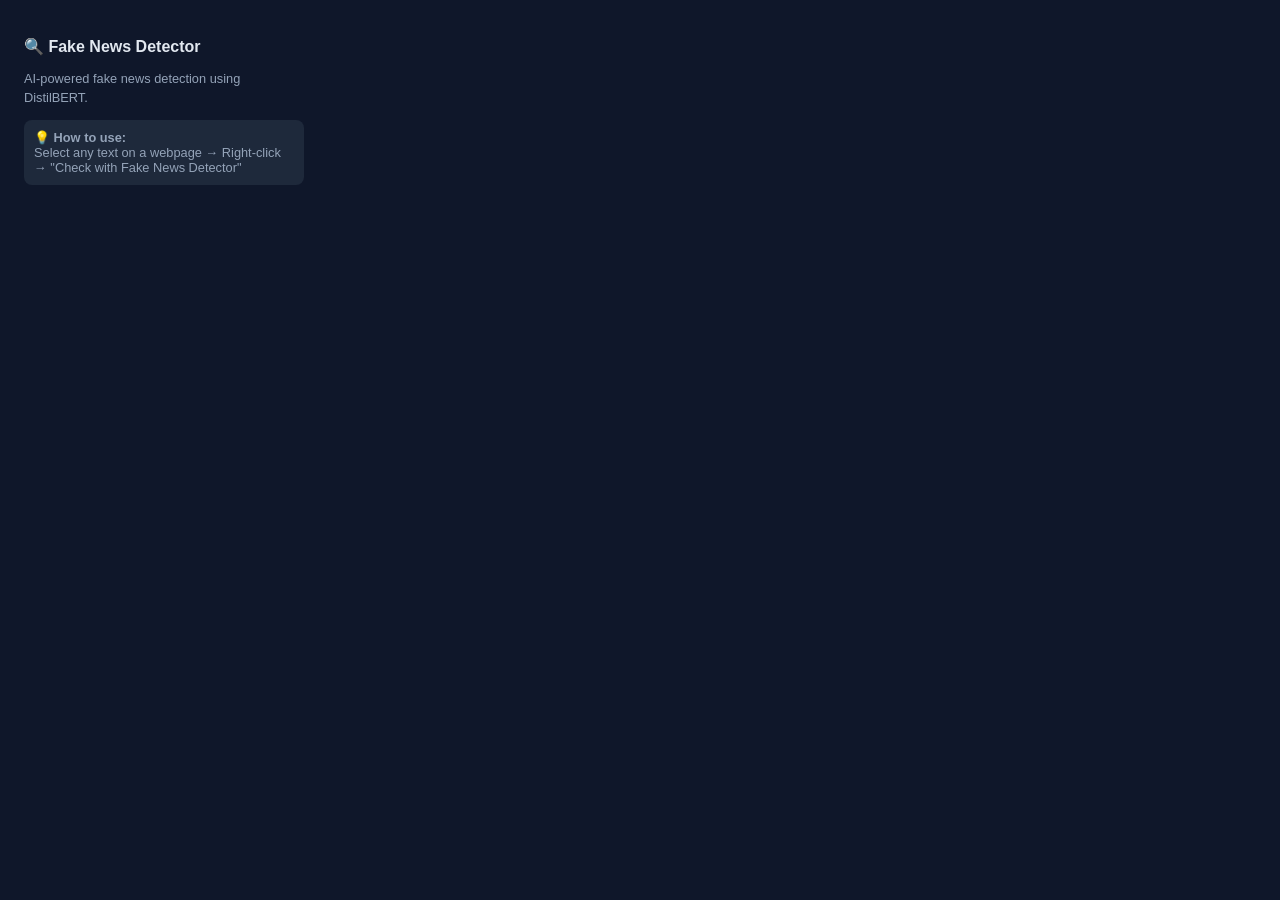
<file: extension/popup.html>
<!DOCTYPE html>
<html lang="en">
<head>
  <meta charset="UTF-8"/>
  <style>
    body {
      width: 280px;
      padding: 16px;
      font-family: 'Segoe UI', sans-serif;
      background: #0f172a;
      color: #e2e8f0;
    }
    h2 { font-size: 1rem; margin-bottom: 8px; }
    p  { font-size: 0.8rem; color: #94a3b8; line-height: 1.5; }
    .tip {
      margin-top: 12px;
      padding: 10px;
      background: #1e293b;
      border-radius: 8px;
      font-size: 0.8rem;
      color: #94a3b8;
    }
  </style>
</head>
<body>
  <h2>🔍 Fake News Detector</h2>
  <p>AI-powered fake news detection using DistilBERT.</p>
  <div class="tip">
    💡 <strong>How to use:</strong><br/>
    Select any text on a webpage → Right-click → 
    "Check with Fake News Detector"
  </div>
</body>
</html>
</file>
